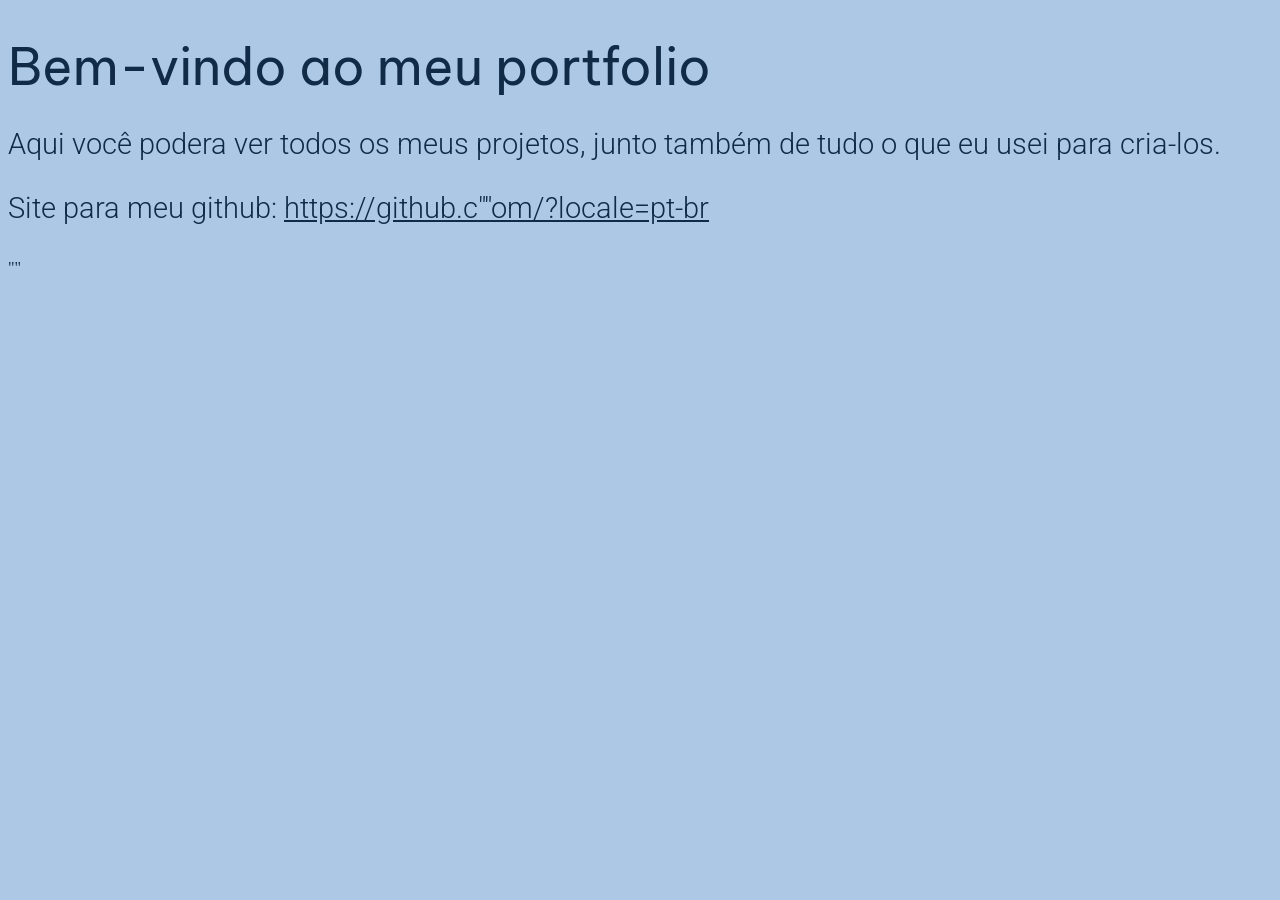
<file: portfolio/Portfolio.html>
<!DOCTYPE html>
<html lang="pt-br">
<head>
    <meta charset="UTF-8">
    <meta name="viewport" content="width=device-width, initial-scale=1.0">
    <title>Portfolio</title>
    <link rel="stylesheet" href="portfolio.css">
    
</head>
<body>
<div class="Introdução">
        <h1>
        Bem-vindo ao meu portfolio
        <p>
            Aqui você podera ver todos os meus projetos, junto também de tudo o que eu usei para cria-los.
        </p>
        <p>
            Site para meu github:
            <a href="https://github.com/?locale=pt-br" target="_blank" rel="noopener noreferrer">https://github.c""om/?locale=pt-br</a> 
        </p>
    </h1>
</div>
    <script src="portfolio.js"></script>
    
</body>
</html>""
</file>
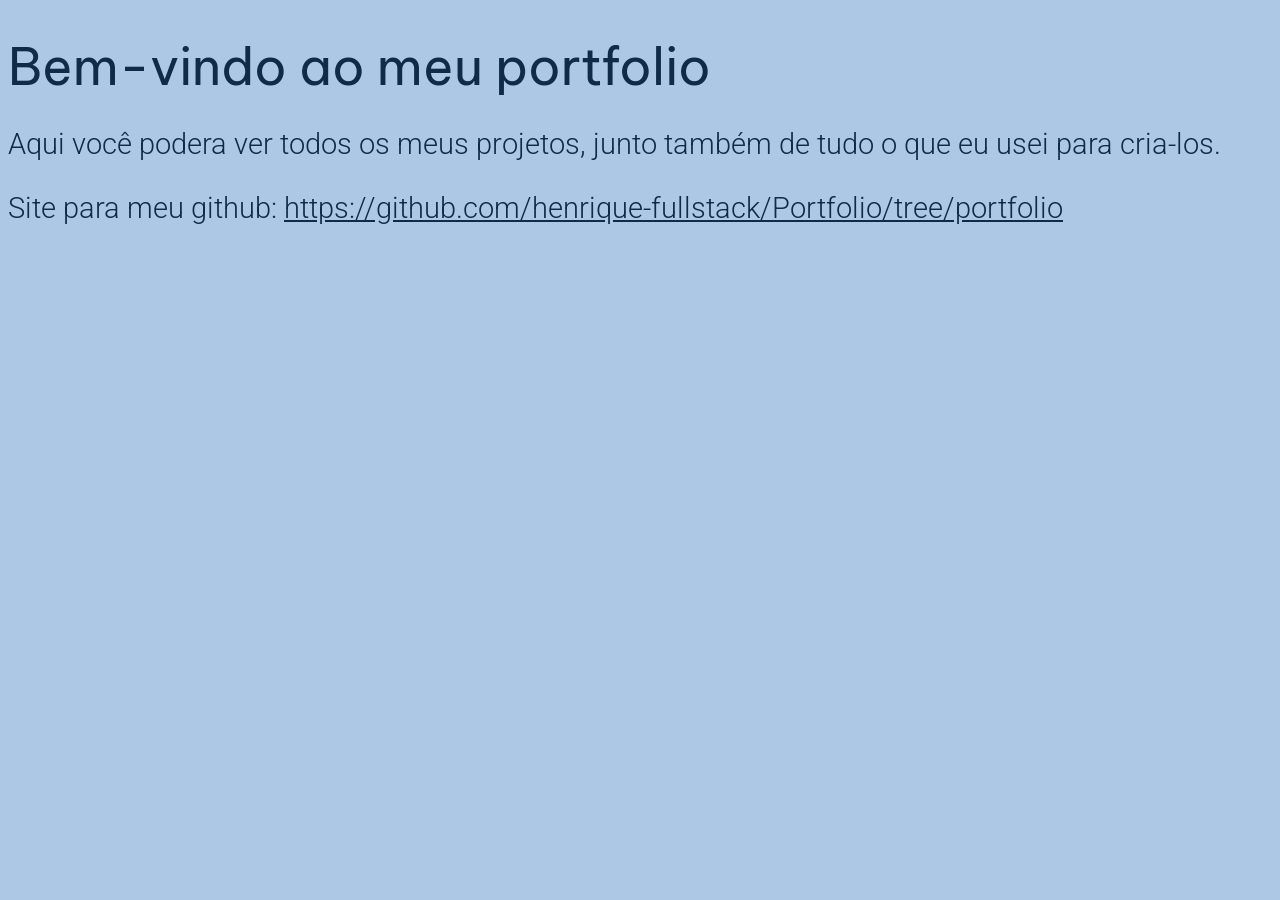
<file: portfolio/portfolio.html>
<!DOCTYPE html>
<html lang="pt-br">
<head>
    <meta charset="UTF-8">
    <meta name="viewport" content="width=device-width, initial-scale=1.0">
    <title>Portfolio</title>
    <link rel="stylesheet" href="portfolio.css">
    
</head>
<body>
<div class=Introdução>
        <h1>
        Bem-vindo ao meu portfolio
        <p>
            Aqui você podera ver todos os meus projetos, junto também de tudo o que eu usei para cria-los.
        </p>
        <p>
            Site para meu github:
            <a href="https://github.com/henrique-fullstack/Portfolio/tree/portfolio" target="_blank" rel="noopener noreferrer">https://github.com/henrique-fullstack/Portfolio/tree/portfolio</a> 
        </p>
    </h1>
</div>
    <script src="portfolio.js"></script>
    
</body>
</html>
</file>
<file: portfolio/portfolio.css>
/*Arquivo separado para Portfolio.html*/
@import url('https://fonts.googleapis.com/css2?family=Be+Vietnam+Pro:ital,wght@0,100;0,200;0,300;0,400;0,500;0,600;0,700;0,800;0,900;1,100;1,200;1,300;1,400;1,500;1,600;1,700;1,800;1,900&family=Bitcount+Prop+Double+Ink:wght@100..900&family=Roboto:ital,wght@0,100..900;1,100..900&display=swap');
body{
            background-color: #ACC8E5;
            color: #112A46;
        }
        a{
            color: #112A46;
            font: 300 22pt Roboto
        }
        h1{
            font: 400 38pt  Be Vietnam Pro

        }
        p{
            font: 300 22pt Roboto
        }
</file>
